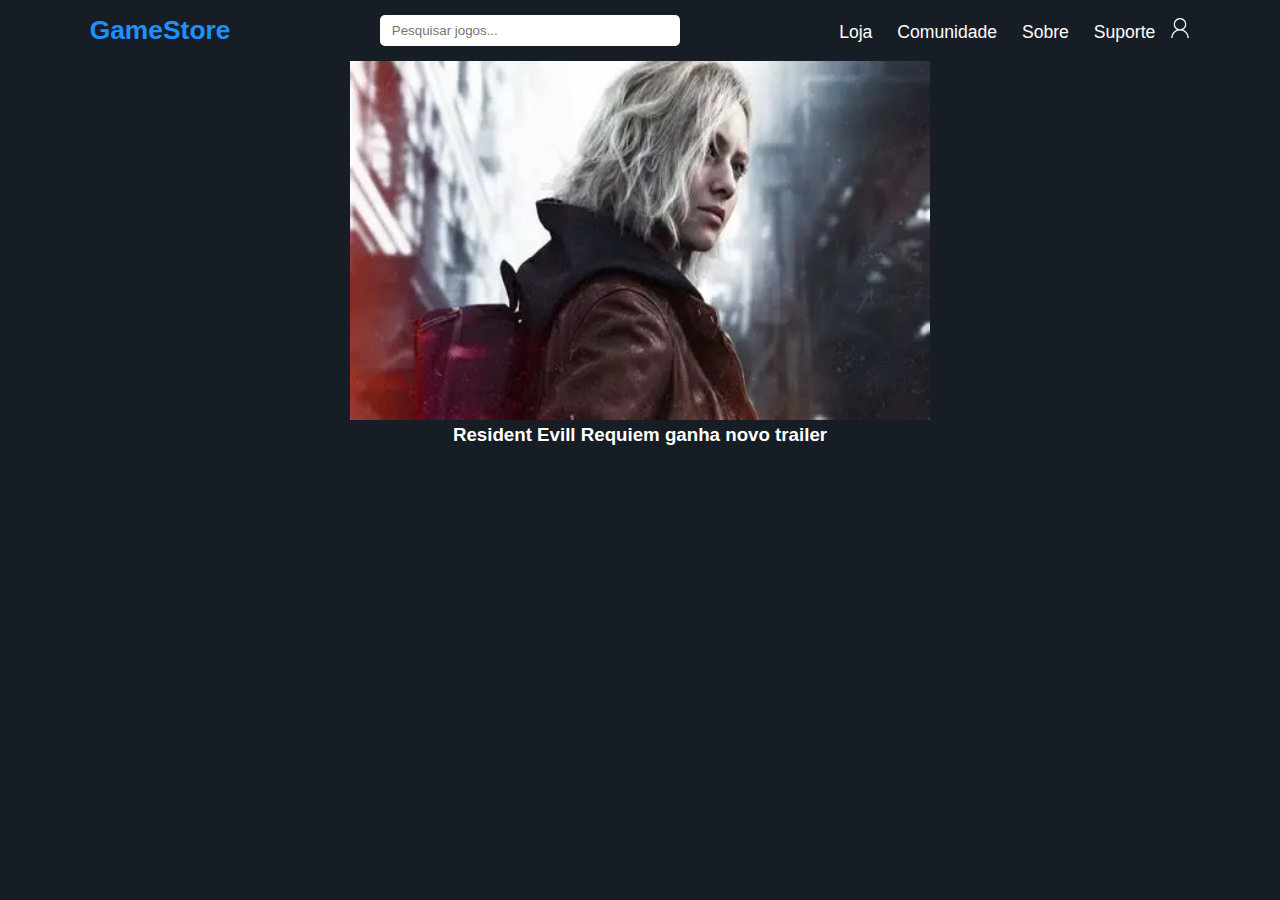
<file: noticias.html>
<!DOCTYPE html>
<html lang="pt-br">
<head>
    <meta charset="UTF-8">
    <meta name="viewport" content="width=device-width, initial-scale=1.0">
    <title> Notícias</title>
    <link rel="stylesheet" href="style.css">
</head>
<body>
    <header>
       <div class="logo">GameStore</div>
       <input type="text" placeholder="Pesquisar jogos...">
         <nav>
            <a href="#">Loja</a>
            <a href="#">Comunidade</a>
            <a href="#">Sobre</a>
            <a href="#">Suporte</a>
            <svg xmlns="http://www.w3.org/2000/svg" width="20" height="20" viewBox="0 0 2048 2048"><path fill="#fff" d="M1330 1203q136 47 245 131t186 196t118 243t41 275h-128q0-164-58-304t-162-244t-243-161t-305-59q-107 0-206 27t-184 76t-155 119t-119 155t-77 185t-27 206H128q0-144 42-275t119-242t186-194t245-133q-78-42-140-102T475 969t-67-157t-24-172q0-133 50-249t137-204T774 50t250-50q133 0 249 50t204 137t137 203t50 250q0 88-23 171t-67 156t-105 133t-139 103M512 640q0 106 40 199t110 162t163 110t199 41t199-40t162-110t110-163t41-199t-40-199t-110-162t-163-110t-199-41t-199 40t-162 110t-110 163t-41 199"/></svg>
         </nav>
  </header>
  <main>
    <section>
        <div class="card-not">
            <img src="img/residentevill.webp" width="580px" height="380px" alt="">
            <h3>Resident Evill Requiem ganha novo trailer</h3>
        </div>
    </section>
  </main>
</body>
</html>
</file>
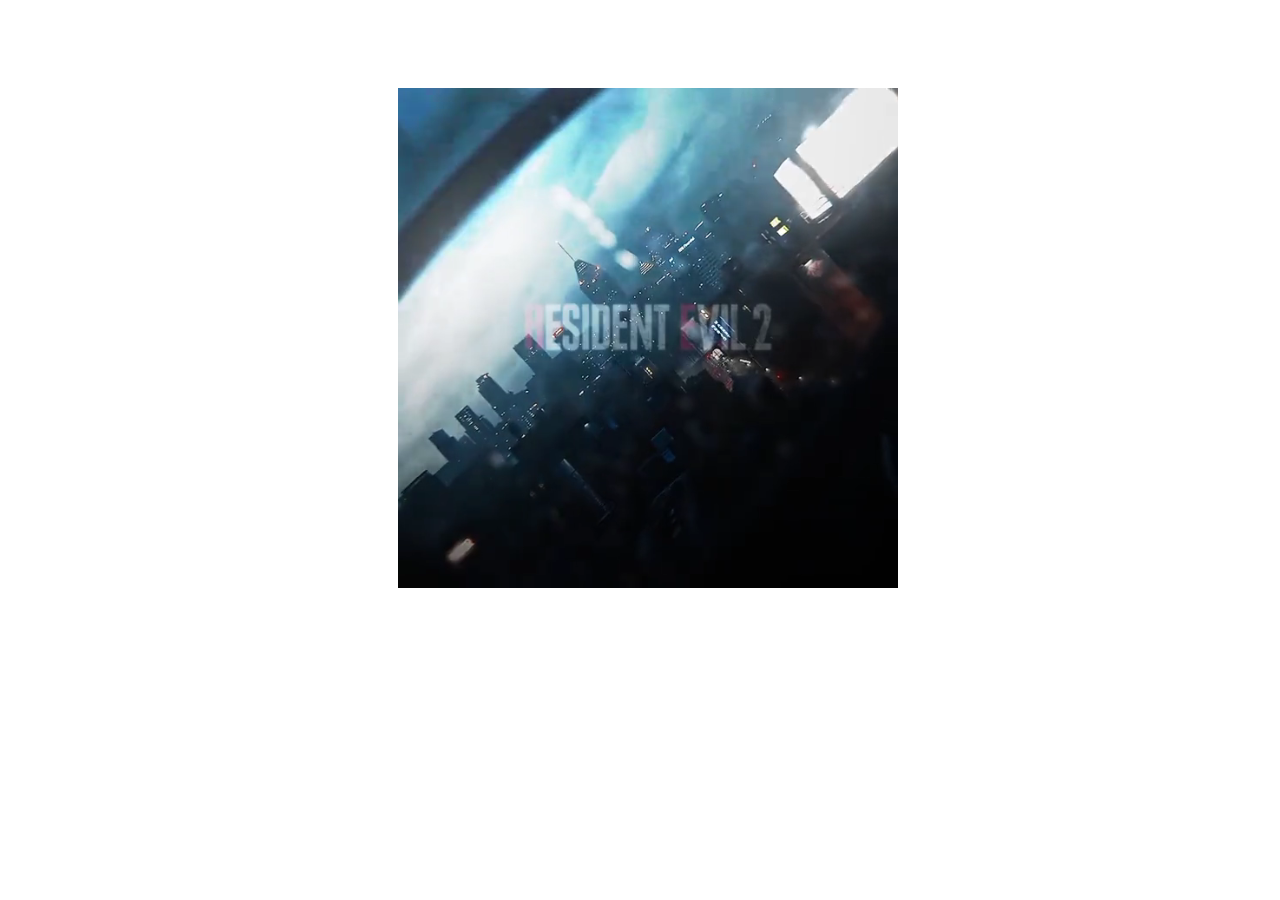
<file: residentevill.html>
<!DOCTYPE html>
<html lang="pt-br">
<head>
    <meta charset="UTF-8">
    <meta name="viewport" content="width=device-width, initial-scale=1.0">
    <title>Pagina resident evill</title>
    <link rel="stylesheet" href="paginajogo.css">
</head>
<body>
    
  <main>
      <div class="video">
        <video src="img/residev.mp4" autoplay muted loop></video>
      </div>
  </main>
</body>
</html>
</file>
<file: style.css>
@import url('https://fonts.googleapis.com/css2?family=Bebas+Neue&family=Cossette+Titre:wght@400;700&family=Passion+One:wght@400;700;900&family=Poppins:ital,wght@0,100;0,200;0,300;0,400;0,500;0,600;0,700;0,800;0,900;1,100;1,200;1,300;1,400;1,500;1,600;1,700;1,800;1,900&display=swap');

* {
  margin: 0;
  padding: 0;
  box-sizing: border-box;
}

body {
  background-color: #171D25;
  color: white;
  font-family: Arial, sans-serif;
}

header {
  position: fixed;
  top: 0;
  left: 0;
  width: 100%;
  background-color: #171D25;
  display: flex;
  justify-content: space-around;
  align-items: center;
  padding: 15px;
  font-size: 1.1em;
  z-index: 10;
}

header .logo {
  font-size: 1.5em;
  font-weight: bold;
  color: #1e90ff;
}

header input {
  padding: 8px 12px;
  border-radius: 5px;
  border: none;
  outline: none;
  width: 300px;
}

nav a {
  text-decoration: none;
  color: white;
  margin: 0 10px;
  transition: 0.3s;
}
nav a:hover { color: #1e90ff;
  text-decoration: 2px underline;
}

.video video {
  width: 100%;
  margin-top: 80px;
}

.logos{
  margin-top: 30px;
  display: flex;
  justify-content: center;
  align-items: center;
  gap: 25px;
}
svg:hover path {
  fill: #1e90ff;      
  transition: fill 0.3s;
}
h4{
  text-align: center;
  font-size: 0.8em;
}
main {
  padding: 40px;
  text-align: center;
}

main h1 {
  font-family: "Poppins", sans-serif;
  margin-top: 60px;
  font-size: 2em;
  margin-bottom: 20px;
  margin-left: 50px;
  font-size: 1.8em;
  text-align: left;
}

.reco {

  display: flex;
  justify-content: center;
  gap: 20px;
  flex-wrap: wrap;
}

.card {
  position: relative;
  width: 240px;
  height: 360px;
  overflow: hidden;
  border-radius: 10px;
  cursor: pointer;
}
.card img {
  width: 100%;
  height: 100%;
  object-fit: cover;
  transition: 0.4s;
}
.card .compre {
  position: absolute;
  top: 0;
  left: 0;
  width: 100%;
  height: 100%;
  background: rgba(0,0,0,0.6);
  color: #fff;
  display: flex;
  justify-content: center;
  align-items: center;
  opacity: 0;
  font-size: 20px;
  font-weight: bold;
  transition: 0.4s;
}
.card:hover img { transform: scale(1.1); }
.card:hover .compre { opacity: 1; }
.conheça {
  display: flex;
  justify-content: center;
  gap: 10px;
  margin-top: 30px;
}
.conheça img {
  width: 240px;
  height: 400px;
  object-fit: cover;
  border-radius: 8px;
  cursor: pointer;
  transition: 0.4s ease;
  opacity: 0.7;
}
.conheça img.ativo {
  width: 800px;
  opacity: 1;
}
.conheça img:not(.ativo) {
  width: 200px;
  opacity: 0.5;
}
footer {
  background: #111;
  padding: 20px;
  text-align: center;
  margin-top: 40px;
  font-size: 0.9em;
  color: #aaa;
}

.pacman{
  margin-top: 60px;
  animation: pac 7s infinite alternate linear;
  position: relative;
}
@keyframes pac{
  0%{left: 0%;}
  100%{left:1400px}
  
}

.trailer{
  position: relative;
  margin-bottom: 30px;
}
#silkifr{
  position: absolute;
  top: 300px;
  left: 800px;
  z-index: 2;
  box-shadow: 2px 4px 4px solid rgb(84, 82, 82);
  border: 3px solid white;
}
#silk img{opacity: 0.4;
border: 3px solid black;}

#silk img:hover{
  opacity: 2;
  transition: 0.8s;
  border: 3px solid white;
  transition: 0.8s;}

.lt{
  opacity: 0;
  animation: iframe forwards 3s ease;
  
}
@keyframes iframe{
  0%{
    opacity: 0;
    transform: translateY(50px); 
}
100%{
  opacity: 1;
  transform: translateY(0); 

}
}
.categorias {
  margin-top: 45px;
  display: grid;
  grid-template-columns: repeat(6, 130px); 
  justify-content: center;
  gap: 10px;
}

.cat {
  height: 130px;
  width: 130px;
  background-color: #3b5274;
  border: 2px solid white;
  padding: 25px;
  display: flex;
  flex-direction: column;
  align-items: center;
  justify-content: center;
}

.cat:hover {
  background-color: #171D25;
  transition: 0.5s;
}

.escondido {
  display: none;
  grid-column: 1 / -1;               
  grid-template-columns: repeat(6, 130px);
  justify-content: center;
  gap: 10px;
}

input[type="button"] {
  margin-top: 30px;
  padding: 8px;
  border: 2px solid white;
  background-color: #171D25;
  color: white;
  cursor: pointer;
}
input[type="button"]:hover { background-color: #3b5274; }

  .fran {
    padding: 20px;
  display: flex;
  flex-wrap: nowrap;  
  overflow-x: auto;   
  gap: 20px;
  padding-bottom: 10px; 
  scrollbar-width: none; 
}

.fran::-webkit-scrollbar {
  display: none; 
}

.res {
  flex: 0 0 auto;  
  width: 330px;    
  background-color: #171D25;
  border-radius: 16px;
  overflow: hidden;
  box-shadow: 0 5px 15px rgba(0,0,0,0.3);
  display: flex;
  flex-direction: column;
  justify-content: space-between;
}
.res:hover{
  background-color: #002FBC;
  transform: translateY(-10px);
  border: 3px solid white;
  transition: 0.5s;
}

  .res img {
    width: 100%;
    object-fit: cover;
    height: 400px;
  }

  .res h3,
  .res h5,
  .res button {
    margin: 14px;
  }

  .res h3 {
    color:  white;
    font-size: 20px;
  }

  .res h5 {
    font-size: 14px;
    color: white;
    text-align: justify;
  }

  .res button {
    padding: 10px;
    border-radius: 20px;
    border: none;
    background-color: #000;
    color: #fff;
    cursor: pointer;
    font-weight: bold;
    align-self: flex-start;
  }

  .carousel-button {
    position: absolute;
    top: 50%;
    transform: translateY(-50%);
    background-color: white;
    border: none;
    color: white;
    font-size: 30px;
    padding: 10px;
    cursor: pointer;
    border-radius: 50%;
    z-index: 10;
    transition: background-color 0.3s ease;
  }

  .carousel-button:hover {
    background-color: white;
  }

  .carousel-button.left {
    left: 10px;
  }

  .carousel-button.right {
    right: 10px;
  }
  .noticias{
    display: flex;
    justify-content: center;
    align-items: center;
    margin: 20px;
    flex-flow: row wrap;
  }

  .not{
    width: 280px;
  
  }
  .not img:hover{
    border: 3px solid black ;
    transition: 0.3s;
  }
 
  .not h3, button{
    margin: 10px;
  }
  .not img{
    border-radius: 10px;
    border: 3px solid  white;

  }

  #n{
    padding: 20px;
    background-color: #171D25;
    color: #fff;
    width: 180px;
    border-radius: 15px;
    border: 2px solid white;
    font-size: 1.3em;
  }
  #n:hover{
    background-color: #142c4a;
    transition: 0.5s;
  }
  .carousel-container {
  position: relative;
  max-width: 1200px;
  margin: 30px auto;
  overflow: hidden;
}

.carousel {
  display: flex;
  transition: transform 0.5s ease-in-out;
}

.item {
  min-width: 100%;
  display: flex;
  justify-content: center;
  align-items: center;
}

.item iframe {
  width: 700px;
  height: 400px;
  border-radius: 12px;
  box-shadow: 0 4px 12px rgba(0,0,0,0.5);
}
.item button{
  padding: 10px;
  border-radius: 10px;
  border: 2px solid white;
}
.item button:hover{
   background-color: #142c4a;
    transition: 0.5s;
    color: white;
}
/* Botões de navegação */
.prev, .next {
  position: absolute;
  top: 50%;
  transform: translateY(-50%);
  background: white;
  border: none;
  font-size: 2rem;
  cursor: pointer;
  border-radius: 50%;
  padding: 10px 15px;
  box-shadow: 0 4px 10px rgba(0,0,0,0.4);
  transition: 0.3s;
}

.prev:hover, .next:hover {
  background: #ddd;
}

.prev {
  left: 10px;
}

.next {
  right: 10px;
}

/* Responsividade */
@media (max-width: 768px) {

  header{
    flex-direction: column;
    width: 100%;
  }

  .video video{
    width: 100%;
    height: auto;
  }

  .item iframe {
    width: 100%;
    height: 250px;
  }

  .logos{
    flex-direction: column;
  }

  .noticias{
    flex-direction: column;
  }

  .conheça{
    flex-direction: column;
  }

  .conheça img.ativo {
    width: 100%;
  }

  .trailer{
    display: none;
  }

  .desa{
    display: none;
  }

  .categorias{
    flex-wrap: wrap;
  }

}

@media (max-width: 480px) {
  .item iframe {
    width: 100%;
    height: 200px;
  }

}

.feito {
  border-top: 3px solid black;
  margin: 10px;
}

.feito p {
  margin: 10px;
}

.icons {
  display: flex;
  justify-content: center;
}

.icon {
  margin: 10px;
  border-radius: 50%;
  box-sizing: border-box;
  width: 60px;
  height: 60px;
  display: flex;
  justify-content: center;
  align-items: center;
  text-decoration: none;
  transition: 0.3s ease;
  font-size: 2rem;
  color: var(--color);
  position: relative;
}

.icon:hover {
  box-shadow: 0 0 15px var(--color), 0 0 30px var(--color), 0 0 60px var(--color);
}


/*Noticias*/

.videogames{
  display: flex;
  justify-content: center;
  align-items: center;
  gap: 20px;
  margin-top: 30px;
}
#consoleQua img{
  width: 200px;
  
}
.console img{
  width: 150px;
  height: 150px;
  transition: 0.2s transform ease-in;
}
.console img:hover{
  transform: translateY(-15px);
}
#perfil{
  width: 30px;
  height: 30px;
  border-radius: 50%;
}
</file>
<file: paginajogo.css>
.video video {
  width: 100vw;
  margin-top: 80px;
  height: 500px;
}
</file>
